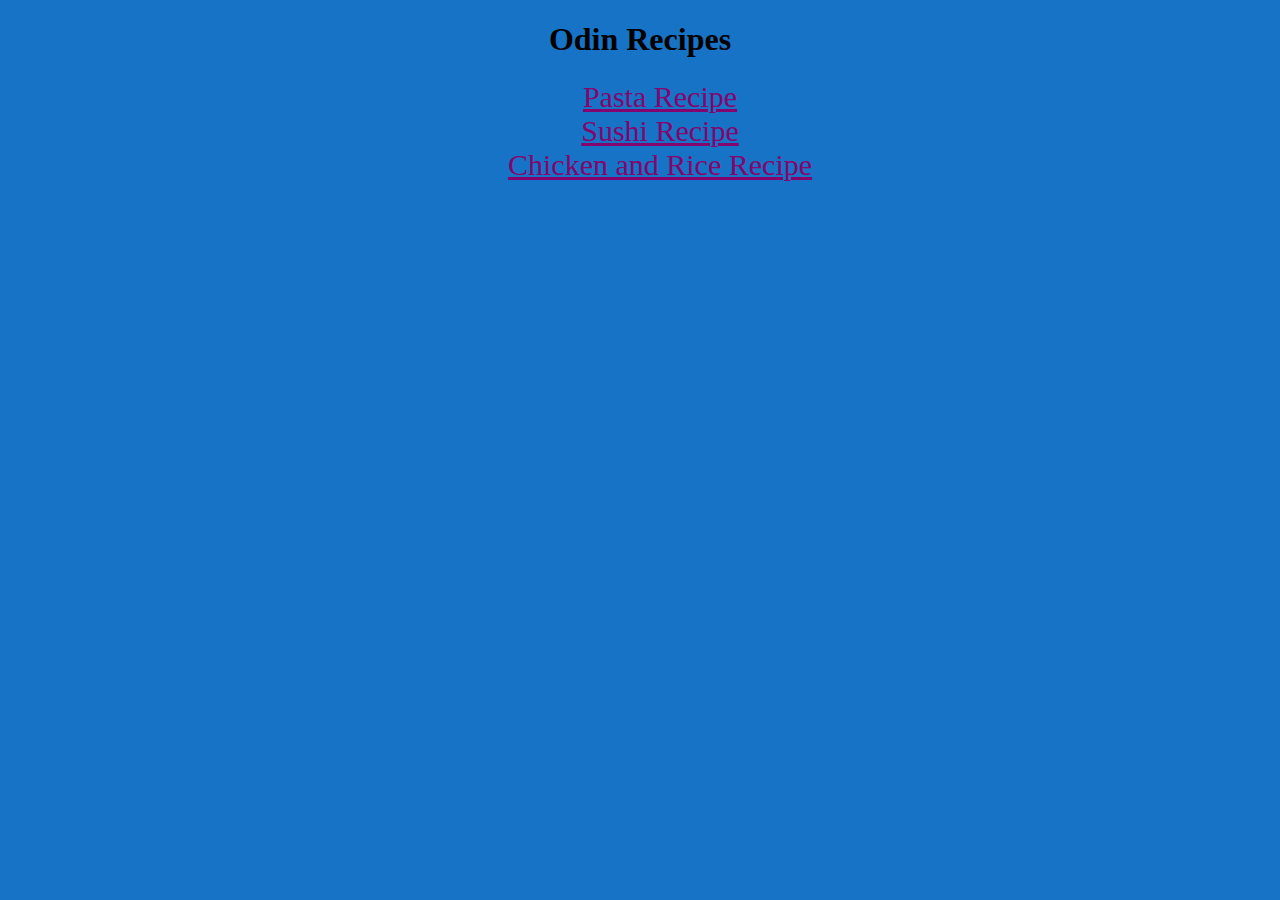
<file: index.html>
<!DOCTYPE html>
<html lang="en">
<head>
    <meta charset="UTF-8">
    <meta http-equiv="X-UA-Compatible" content="IE=edge">
    <meta name="viewport" content="width=device-width, initial-scale=1.0">
    <title>Recipe Page</title>
    <link rel="stylesheet" type="text/css" href="styles.css" />
</head>
<body>
    <h1>Odin Recipes</h1>
    <div class ="list">
    <ul>
    <li><a href = "TOP-Recipe/recipes/pasta.html">Pasta Recipe</a></li>
   <li><a href="TOP-Recipe/recipes/sushi.html">Sushi Recipe</a></li>
    <li><a href="TOP-Recipe/recipes/chickenrice.html">Chicken and Rice Recipe</a></li>
    </ul>
</div>
</body>
</html>
</file>
<file: styles.css>
body{
    background-color: rgb(23, 115, 197);
}
h1,.list{
    text-align: center;
}
ul{
    list-style: none;   
}
a{
    color:rgb(132, 5, 109);
}   


ul > li{
    font-size: 30px;
    
}
</file>
